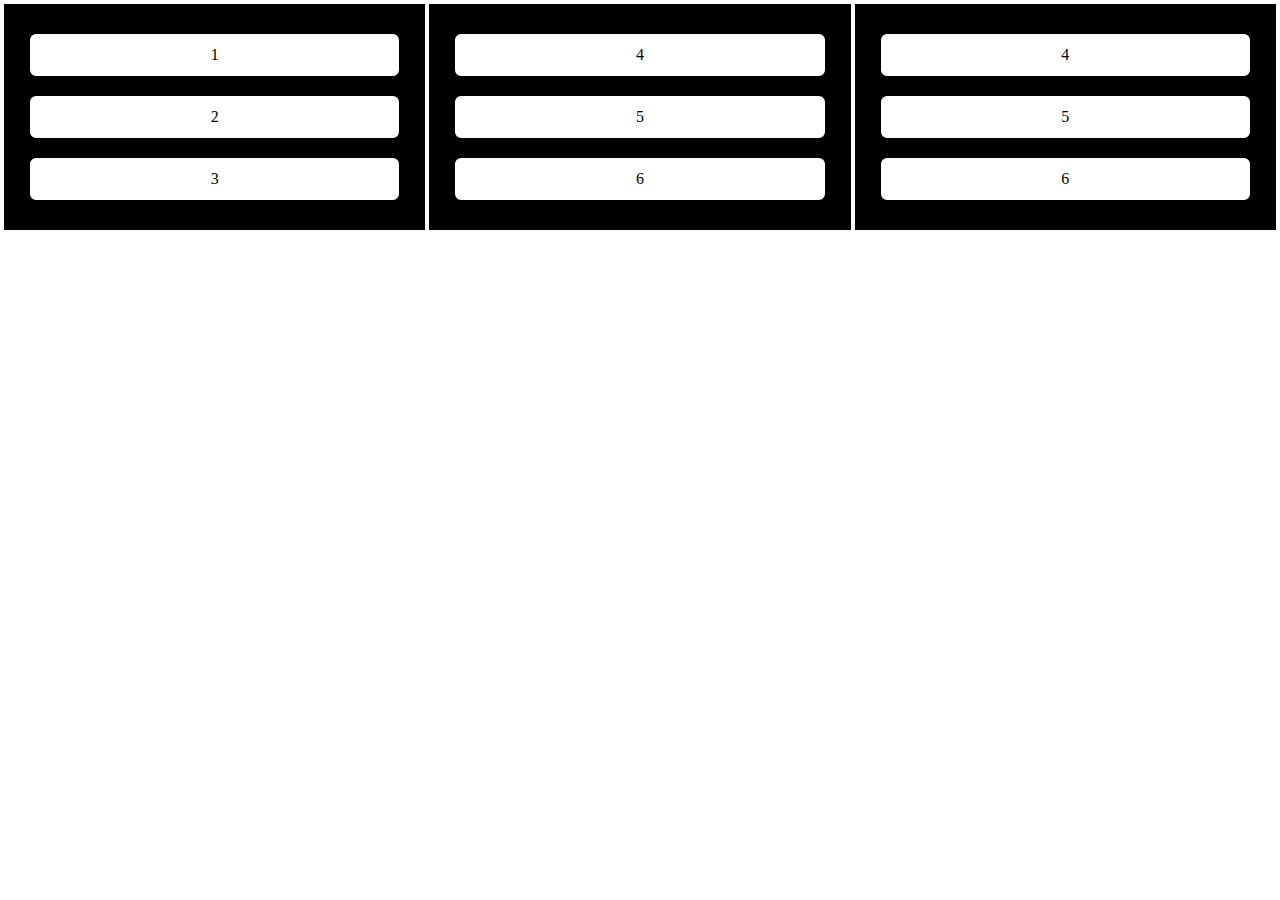
<file: dragAnddrop/index.html>
<!DOCTYPE html>
<html lang="en">
  <head>
    <meta charset="UTF-8" />
    <meta name="viewport" content="width=device-width, initial-scale=1.0" />
    <title>Document</title>
    <link rel="stylesheet" href="style.css" />
    <script src="script.js" defer></script>
  </head>
  <body>
    <div class="main-container">
        <div class="container">
            <p class="draggable" draggable="true">1</p>
            <p class="draggable" draggable="true">2</p>
            <p class="draggable" draggable="true">3</p>
        </div>
        <div class="container">
            <p class="draggable" draggable="true">4</p>
            <p class="draggable" draggable="true">5</p>
            <p class="draggable" draggable="true">6</p>
        </div>
           <div class="container">
            <p class="draggable" draggable="true">4</p>
            <p class="draggable" draggable="true">5</p>
            <p class="draggable" draggable="true">6</p>
        </div>
    </div>
  </body>
</html>
</file>
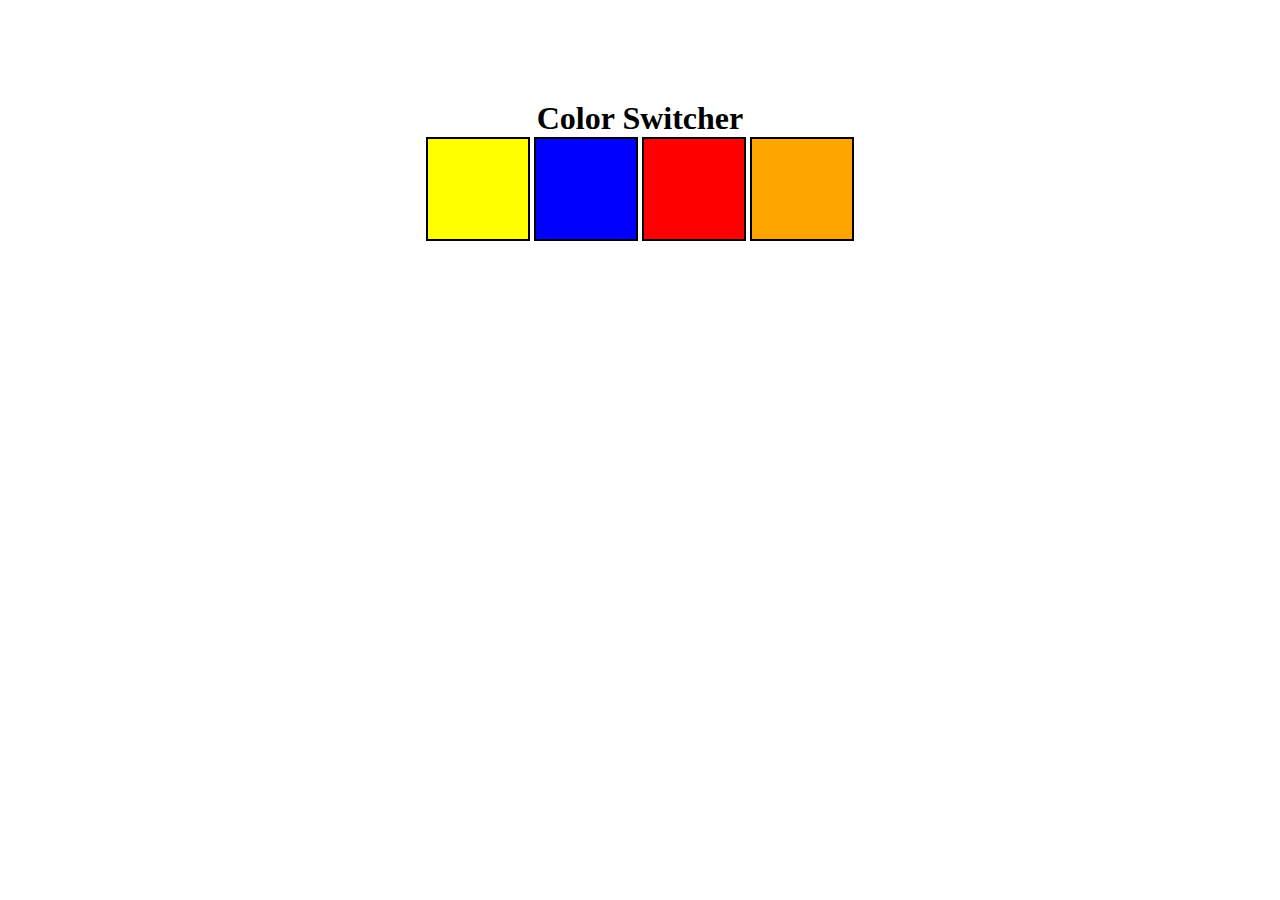
<file: jsconceptWithHtml/BasicProjects/colorChanger/index.html>
<!DOCTYPE html>
<html lang="en">
  <head>
    <meta charset="UTF-8" />
    <meta name="viewport" content="width=device-width, initial-scale=1.0" />
    <title>Color Switcher</title>
    <link rel="stylesheet" href="style.css">
  </head>
  <body>
    <div class="canvas">
      <h1>Color Switcher</h1>
      <span class="button" id="yellow"></span>
      <span class="button" id="blue"></span>
      <span class="button" id="red"></span>
      <span class="button" id="orange"></span>
    </div>
    <script src="color.js"></script>
  </body>
</html>
</file>
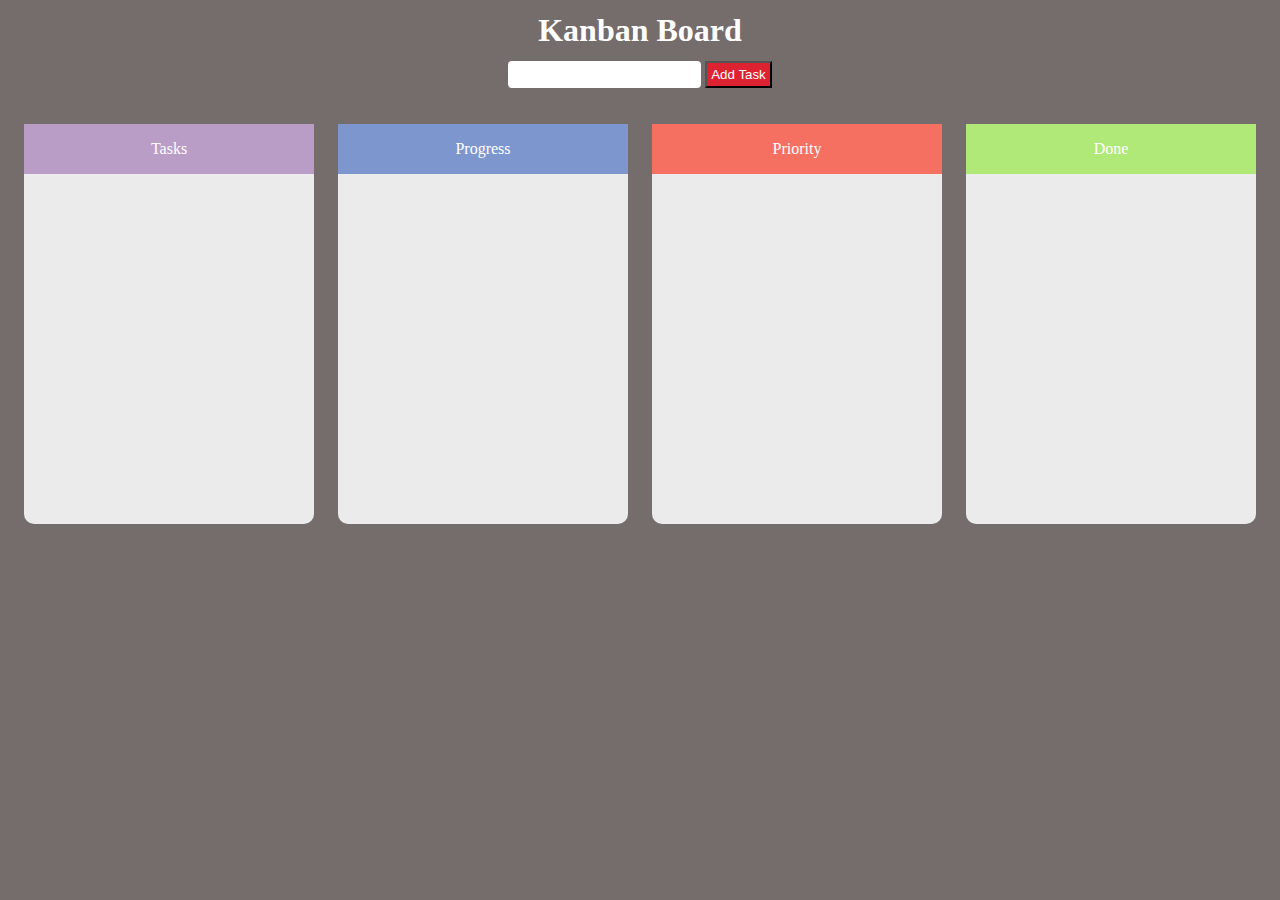
<file: jsconceptWithHtml/BasicProjects/kanbanbaord/index.html>
<!DOCTYPE html>
<html lang="en">
  <head>
    <meta charset="UTF-8" />
    <meta name="viewport" content="width=device-width, initial-scale=1.0" />
    <title>Kanban board</title>
    <link rel="stylesheet" href="style.css" />
    <script src="script.js" defer></script>
  </head>
  <body>
    <div class="main">
      <div class="heading-container">
        <h1>Kanban Board</h1>
        <form class="input-container" id="form">
          <input class="task-input" id="todo-input" type="text" />
          <button class="add-btn" type="submit">Add Task</button>
        </form>
      </div>
      <div class="board-main-container">
        <div class="card-container" id="task">
          <div class="card-top-task">Tasks</div>
        </div>
        <div class="card-container">
          <div class="card-top-progress">Progress</div>
        </div>
        <div class="card-container">
          <div class="card-top-priority">Priority</div>
        </div>
        <div class="card-container">
          <div class="card-top-done">Done</div>
        </div>
      </div>
    </div>
  </body>
</html>
</file>
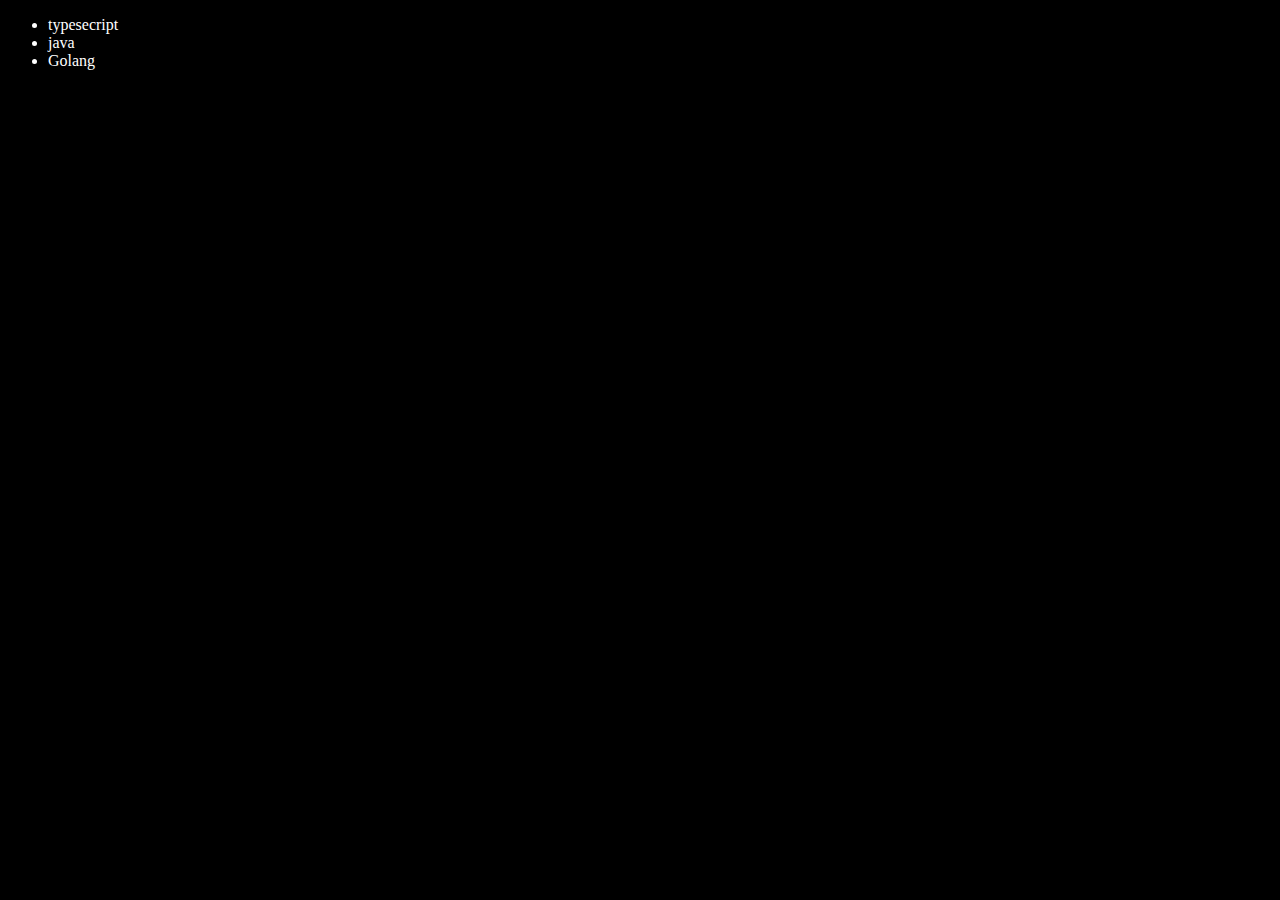
<file: jsconceptWithHtml/appendchild.html>
<!DOCTYPE html>
<html lang="en">
  <head>
    <meta charset="UTF-8" />
    <meta name="viewport" content="width=device-width, initial-scale=1.0" />
    <title>Document</title>
  </head>
  <body style="background-color: black; color: white">
    <ul class="language">
      <li>javascript</li>
    </ul>
  </body>
  <script>
    function addLanguage(name) {
      const listClass = document.createElement("li");
      listClass.innerHTML = `${name}`;
      document.querySelector(".language").appendChild(listClass);
    }

    addLanguage("java");
    addLanguage("typescript");

    function optimizedProcess(name) {
      const listClass = document.createElement("li");
      listClass.appendChild(document.createTextNode(name));
      document.querySelector(".language").appendChild(listClass);
    }
    optimizedProcess("c#");

    //edit
    const modifyThird = document.querySelector("li:nth-child(3)");
    console.log(modifyThird);
    const newElement = document.createElement("li");
    newElement.textContent = "Golang";
    modifyThird.replaceWith(newElement);

    const modifyFirst = document.querySelector("li:nth-child(1)");
    const firstElement = document.createElement("li");
    firstElement.textContent = "typesecript";
    modifyFirst.replaceWith(firstElement);

    const removeLast = document.querySelector("li:last-child");
    removeLast.remove();
  </script>
</html>
</file>
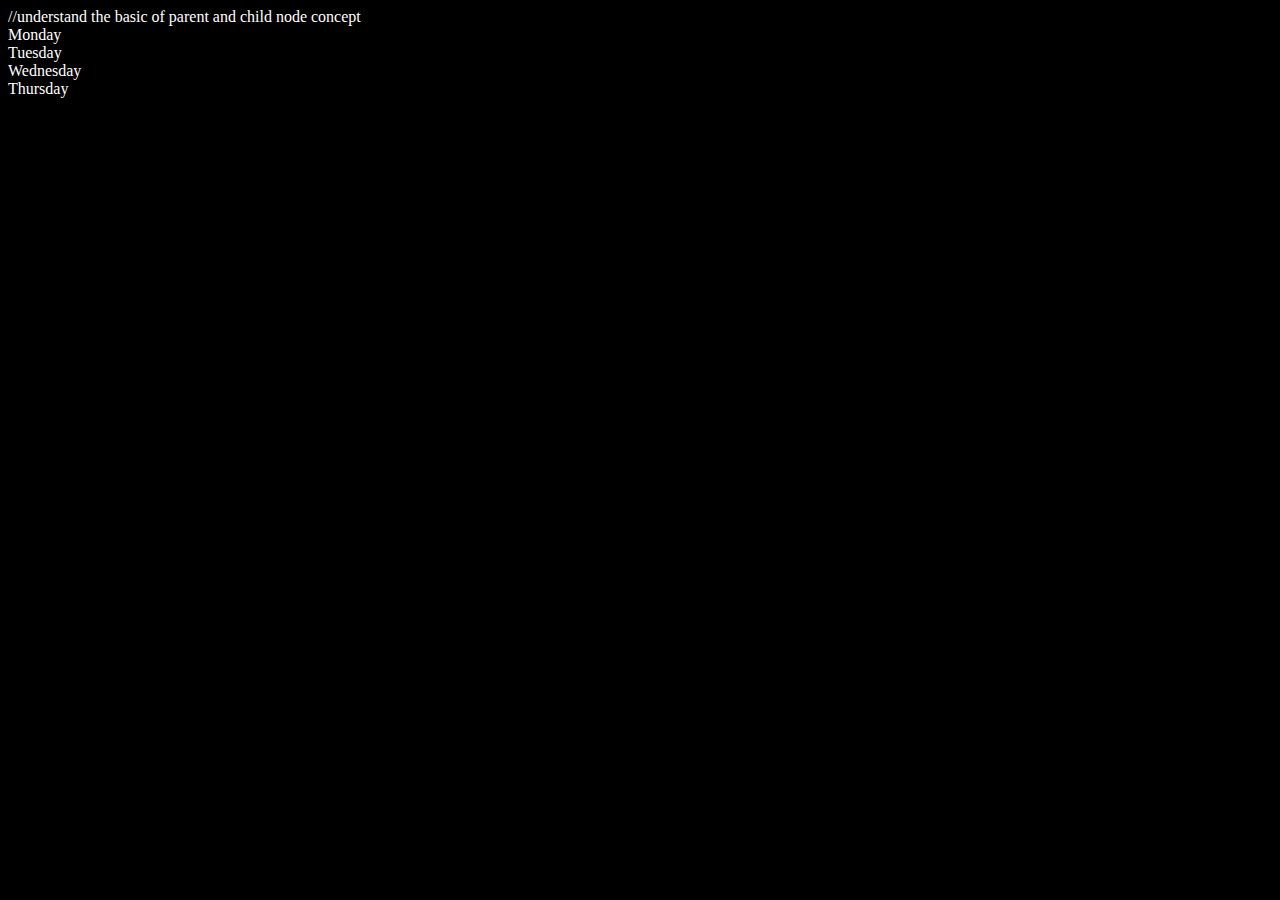
<file: jsconceptWithHtml/createElement.html>
//understand the basic of parent and child node concept
<!DOCTYPE html>
<html lang="en">
  <head>
    <meta charset="UTF-8" />
    <meta name="viewport" content="width=device-width, initial-scale=1.0" />
    <title>Create Element</title>
  </head>
  <body style="background-color: black; color: white">
    <div class="parent">
      <div class="day">Monday</div>
      <div class="day">Tuesday</div>
      <div class="day">Wednesday</div>
      <div class="day">Thursday</div>
    </div>
  </body>
  <script>
    const parentClassAccess = document.querySelector(".parent");
    // console.log(parentClassAccess.children);
    // for(i=0;i<parentClassAccess.length;i++){
    //   parentClassAccess[]
    // }
    // console.log("parent class access first", parentClassAccess.children[1])
    // parentClassAccess.children[0].style="color:green"
    // console.log(parentClassAccess.parentElement)
    console.log(parentClassAccess.childNodes);
  </script>
</html>
</file>
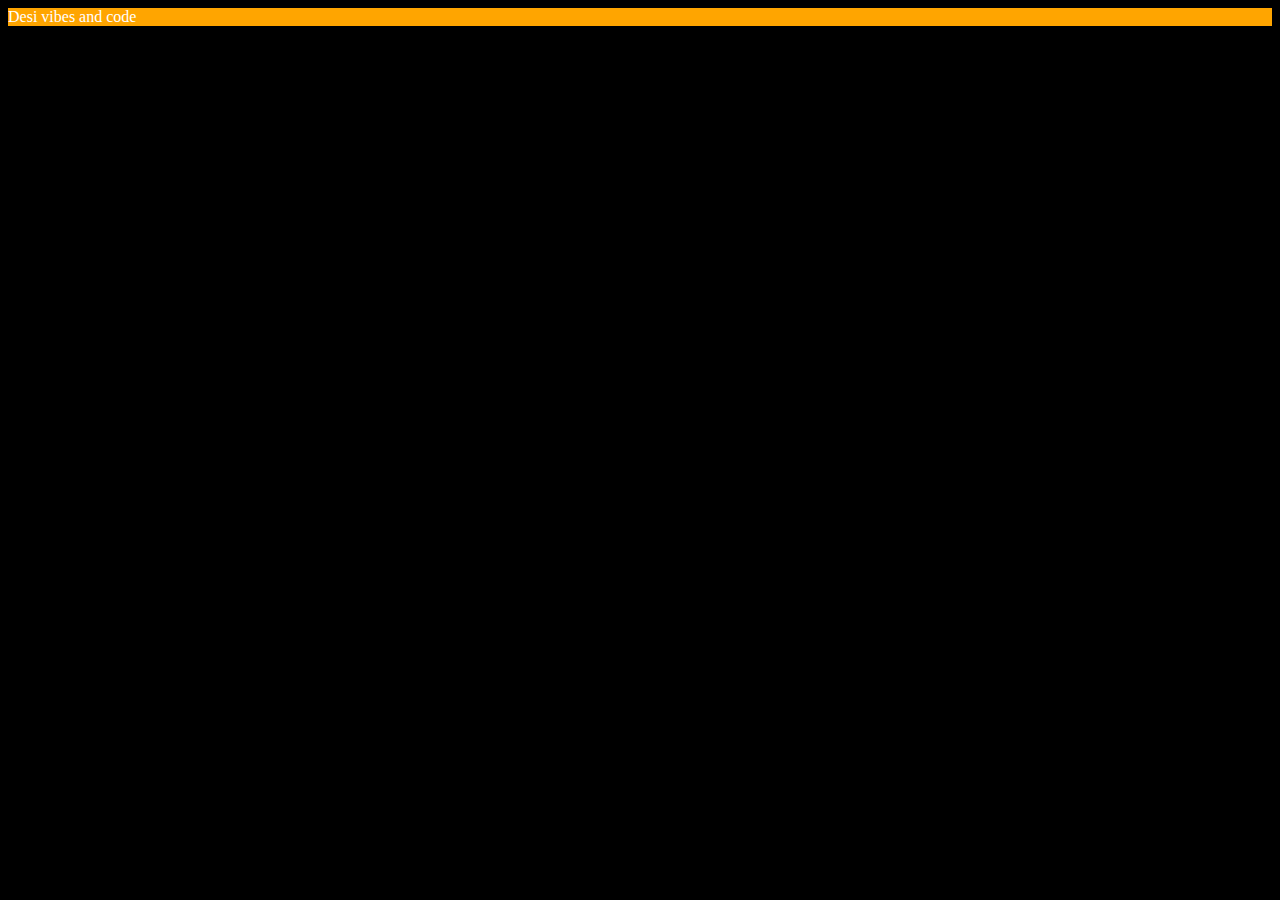
<file: jsconceptWithHtml/elementCreation.html>
<!DOCTYPE html>
<html lang="en">
  <head>
    <meta charset="UTF-8" />
    <meta name="viewport" content="width=device-width, initial-scale=1.0" />
    <title>Code with desi vibes</title>
  </head>
  <body style="background-color: black; color: white">
    <script>
      const divElement = document.createElement("div");
      divElement.className = "main";
      divElement.id = Math.round(Math.random() * 10 + 1);
      divElement.style.backgroundColor = "orange"; // Fixed typo: changed "ornage" to "orange"
      const createdText = document.createTextNode("Desi vibes and code");
      divElement.appendChild(createdText);
      document.body.appendChild(divElement); // Fixed: changed "document.appendChild" to "document.body.appendChild"
      console.log(divElement);
    </script>
  </body>
</html>
</file>
<file: dragAnddrop/style.css>
body {
  margin: 0;
}

.main-container {
  display: flex;
  padding: 4px;
  gap: 4px;
  color: black;
  /* height: 100vh; */
}

.main-container > * {
  flex: 1;
  flex-basis: 50%;
}
.container {
  background-color: black;
  padding: 12px 24px;
}
.draggable {
  text-align: center;
  padding: 12px;
  background-color: white;
  border: 2px solid black;
  border-radius: 8px;
  cursor:move
}
.draggable.dragging {
  opacity: 0.5;
}
</file>
<file: jsconceptWithHtml/BasicProjects/colorChanger/style.css>
* {
  margin: 0;
}

body {
  background-color: white;
}

span {
  display: block;
}
.canvas {
  margin: 100px auto 100px;
  width: 80%;
  text-align: center;
}

.button {
  width: 100px;
  height: 100px;
  border: solid black 2px;
  display: inline-block;
  cursor: pointer;
}

#red {
  background: red;
}

#white {
  background: white;
}
#blue {
  background: blue;
}
#yellow {
  background: yellow;
}

#orange {
  background: orange;
}
</file>
<file: jsconceptWithHtml/BasicProjects/kanbanbaord/style.css>
* {
  margin: 0;
}

.main {
  background-color: #756c6c;
  height: 100vh;
}
.heading-container {
  /* text-align: center;
   */
  display: flex;
  flex-direction: column;
  justify-content: center;
  align-items: center;
  color: white;
  padding: 12px;
}
.input-container {
  display: flex;
  align-items: center;
  justify-content: center;
  gap: 4px;
}
.task-input {
  outline: none;
  border: none;
  padding: 6px 8px;
  border-radius: 4px;
  margin-top: 12px;
}
.add-btn {
  color: white;
  display: flex;
  justify-content: center;
  align-items: center;
  margin-top: 12px;
  padding: 4px;
  background-color: #dd2231;
  cursor: pointer;
}
.board-main-container {
  display: flex;
  gap: 24px;
  padding: 24px;
}
.board-main-container > * {
  flex: 1;
  flex-basis: 50%;
}
.card-container {
  background-color: #ebebeb;
  border-radius: 10px;
  min-height: 400px;
  /* padding: 12px 14px; */
}
.card-top-task {
  height: 50px;
  display: flex;
  align-items: center;
  justify-content: center;
  background-color: #b99dc6;
  color: white;
}
.card-top-progress {
  height: 50px;
  display: flex;
  align-items: center;
  justify-content: center;
  background-color: #7e96ce;
  color: white;
}
.card-top-priority {
  height: 50px;
  display: flex;
  align-items: center;
  justify-content: center;
  background-color: #f57060;
  color: white;
}
.card-top-done {
  height: 50px;
  display: flex;
  align-items: center;
  justify-content: center;
  background-color: #b0e978;
  color: white;
}
.card {
  display: flex;
  justify-content: space-between;
  padding: 12px;
  background-color: white;
  border-radius: 8px;
  cursor: move;
  margin: 12px 24px;
}
.dragging {
  opacity: 0.5;
}

.container {
  width: 100%;
  min-height: 400px;
}
.card-wrapper {
  width: 100%;
}
.delete-button {
  height: 24px;
  width: 48px;
  background-color: #756c6c;
  color: white;
  border-radius: 6px;
  cursor: pointer;
}
</file>
